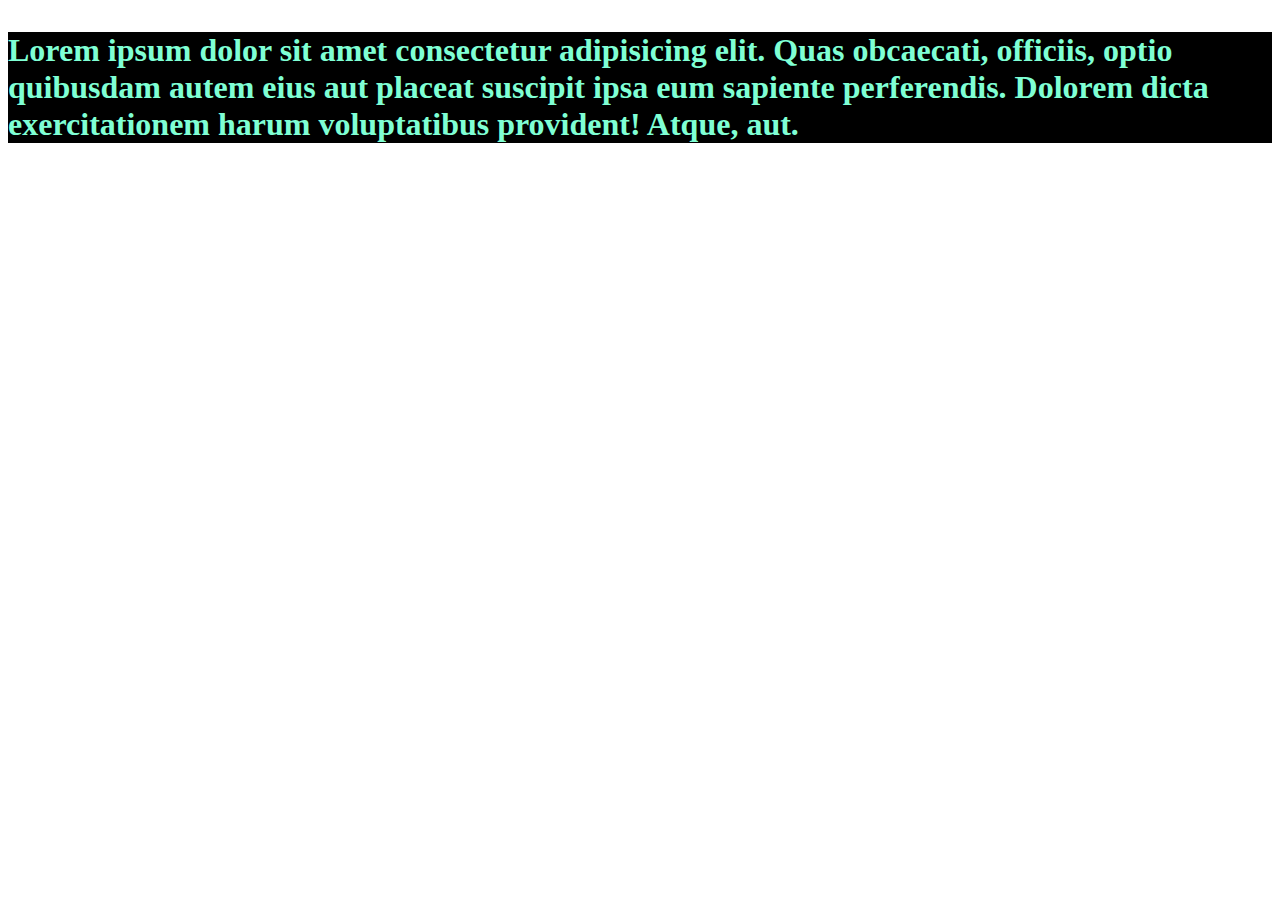
<file: index.html>
<!DOCTYPE html>
<html lang="en">

<head>
    <meta charset="UTF-8">
    <meta name="viewport" content="width=device-width, initial-scale=1.0">
    <title>Document</title>
    <link rel="stylesheet" href="style.css">
</head>

<body>

    <h1> 
        <p>
            Lorem ipsum dolor sit amet consectetur adipisicing elit. Quas obcaecati, officiis, optio quibusdam autem
            eius aut placeat suscipit ipsa eum sapiente perferendis. Dolorem dicta exercitationem harum voluptatibus
            provident! Atque, aut.
        </p>
    </h1>
</body>

</html>
</file>
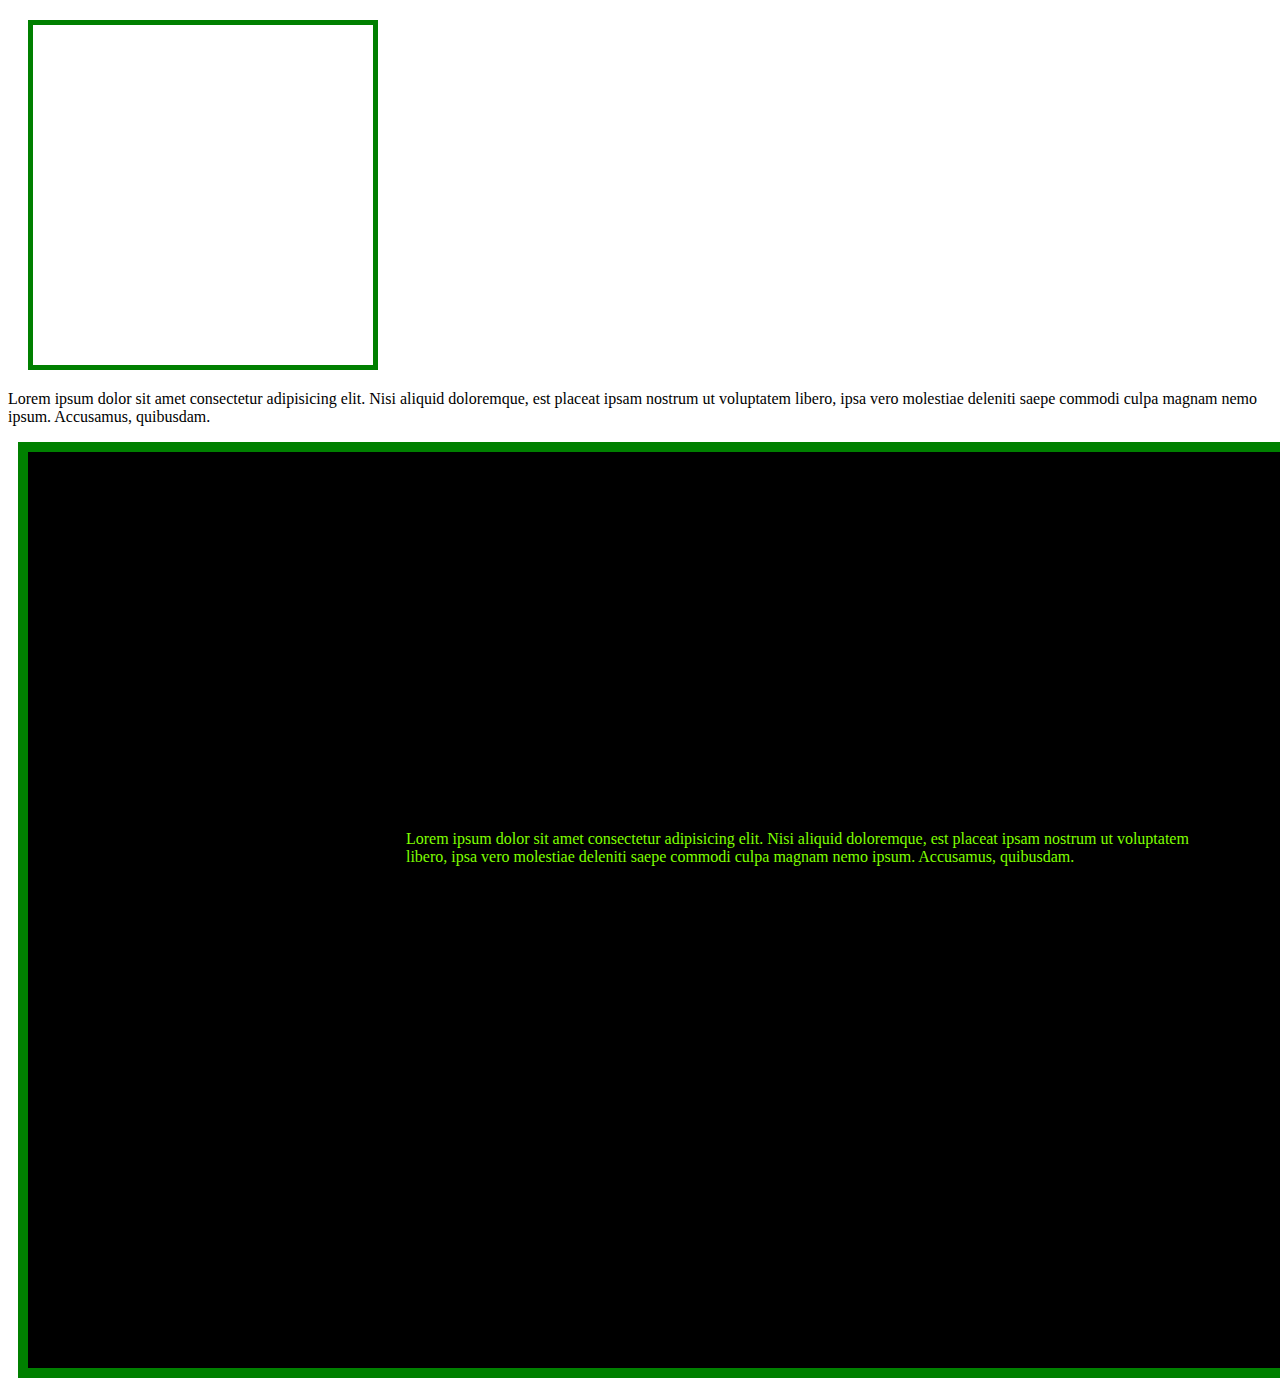
<file: class.html>
<!DOCTYPE html>
<html lang="en">

<head>
    <meta charset="UTF-8">
    <meta name="viewport" content="width=device-width, initial-scale=1.0">
    <title>Document</title>
    <style>
         #box_width{
            height: 10pc;
            color: chartreuse;
            background-color: black;
            width: 50pc;
            padding: 10cm;
            margin: 10px;
            border: 10px solid green;
        }   
        .box1 {
            height: 300px;
            color:black;
            background-color: rgb(red, green, blue);
            width: 300px;
        
            padding: 20px;
            margin: 20px;
            border: 5px solid green;

        }
       
    </style>


</head>

<body>
    <div class="box1">

    </div>

    <p class="box">
        Lorem ipsum dolor sit amet consectetur adipisicing elit. Nisi aliquid doloremque, est placeat ipsam nostrum ut
        voluptatem libero, ipsa vero molestiae deleniti saepe commodi culpa magnam nemo ipsum. Accusamus, quibusdam.
    </p>

    <p id="box_width">
        Lorem ipsum dolor sit amet consectetur adipisicing elit. Nisi aliquid doloremque, est placeat ipsam nostrum ut
        voluptatem libero, ipsa vero molestiae deleniti saepe commodi culpa magnam nemo ipsum. Accusamus, quibusdam.
    </p>

</body>

</html>
</file>
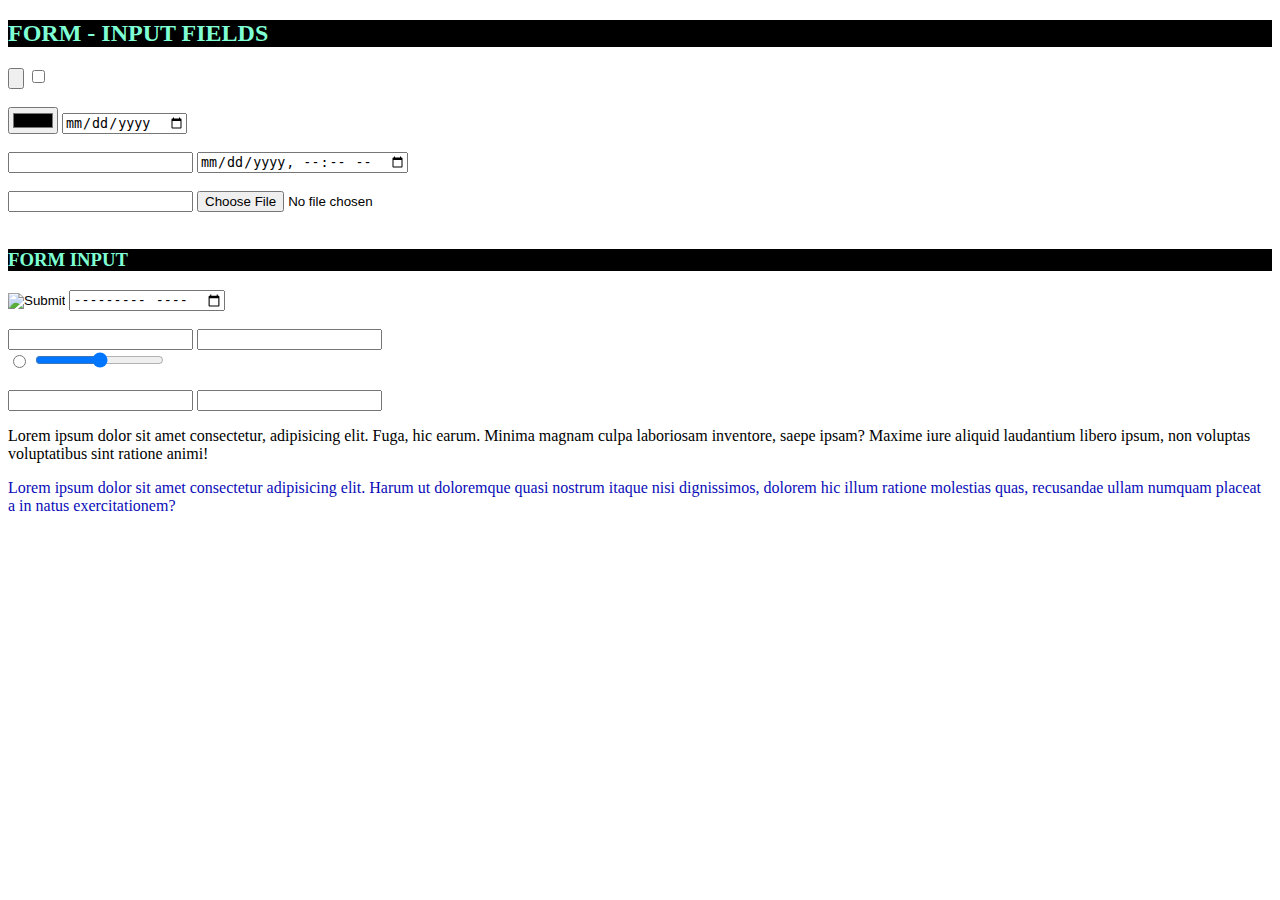
<file: input.html>
<!DOCTYPE html>
<html lang="en">

<head>
    
    <meta charset="UTF-8">
    <meta name="viewport" content="width=device-width, initial-scale=1.0">
    <title>Document</title>
    <link rel="stylesheet" href="style.css">
    <style>
        .para{
            color: blue;
            background-color: brown;
            border-radius: 20cm;

        }
 
    </style>
</head>

<body>
    <h2>FORM - INPUT FIELDS</h2>
    <form>
        <div>
            <input type="button" />
            <input type="checkbox" />
        </div>
        <br>
        <div>
            <input type="color" />
            <input type="date" />
        </div>
        <br>
        <div>
            <input type="datetime" />
            <input type="datetime-local" />
        </div>
        <br>
        <div>
            <input type="email" />
            <input type="file" />
            <input type="hidden" />

        </div>
        <br>
        <h3>FORM INPUT </h3>
        <div>
            <input type="image" />
            <input type="month" />
        </div>
        <br>
        <div>
            <input type="number" />
            <input type="password" />
        </div>
        <div>
            <input type="radio" />
            <input type="range" />
        </div>
        <br>
        <div>
            <input type="search" />
            <input type="tel" />
        </div>





    </form>

    
    <p title="Hey! it's me paragraph">
        Lorem ipsum dolor sit amet consectetur, adipisicing elit. Fuga, hic earum. Minima magnam culpa laboriosam
        inventore, saepe ipsam? Maxime iure aliquid laudantium libero ipsum, non voluptas voluptatibus sint ratione
        animi!
    </p>
    <p style="color: rgb(9, 12, 184);">
        Lorem ipsum dolor sit amet consectetur adipisicing elit. Harum ut doloremque quasi nostrum itaque nisi
        dignissimos, dolorem hic illum ratione molestias quas, recusandae ullam numquam placeat a in natus
        exercitationem?
    </p>


</body>

</html>
</file>
<file: style.css>
h1, h2,h3{
    color:aquamarine;
    background-color: black;
   
}
</file>
